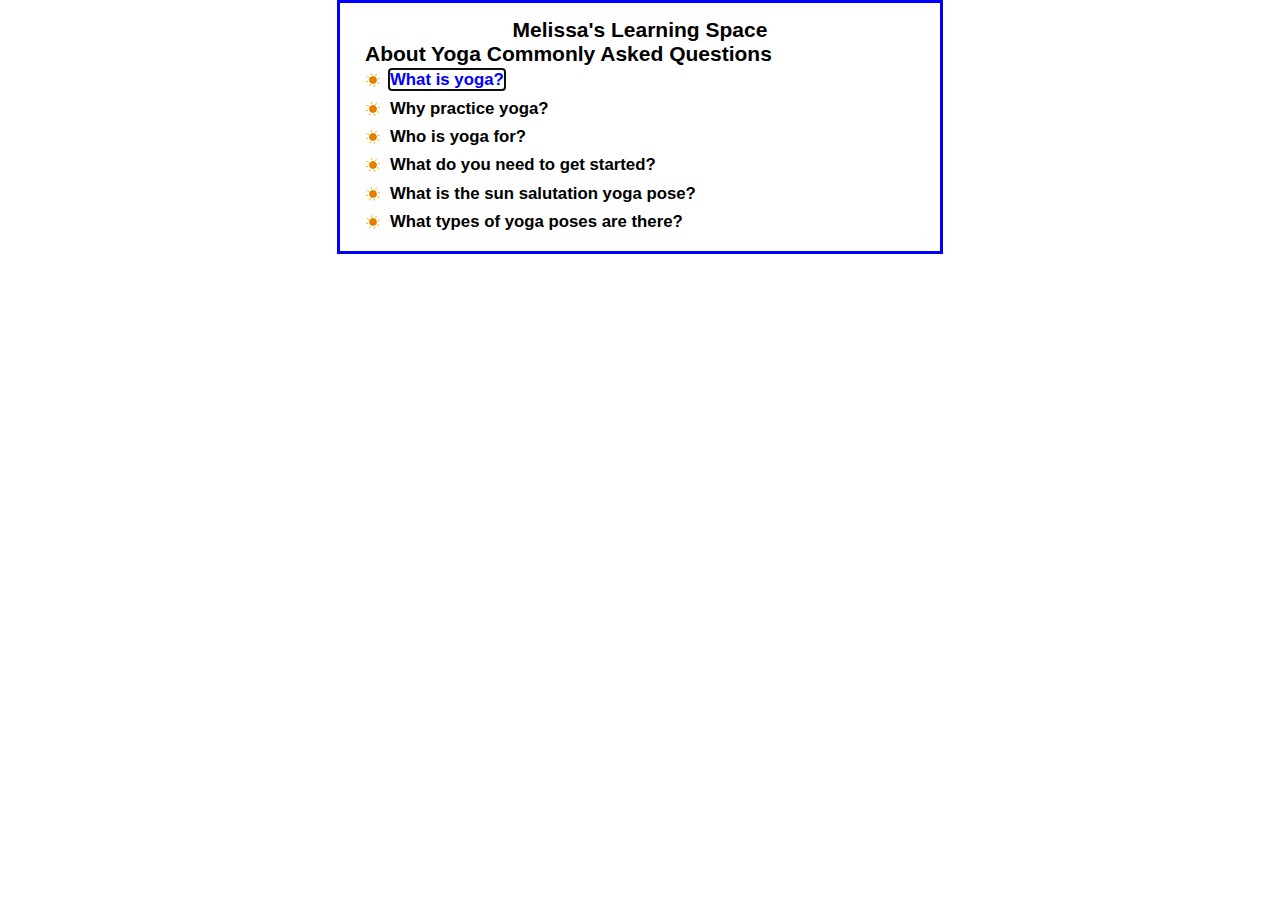
<file: about.html>
<!DOCTYPE html>

<html lang="en-US">

<head>

<meta charset="UTF-8">

<title>About Page</title>

<link rel="stylesheet" href="about.css">
<script src="https://code.jquery.com/jquery-3.1.1.min.js"></script>
<script src="faqs.js"></script>   
</head>

<body>
<header>
<a href="index.html" style="text-decoration:none; text-align: center;"><h1>Melissa's Learning Space</h1></a>
</header>
<h1> About Yoga Commonly Asked Questions </h1>
<main id="faqs">
<h2><a href="#">What is yoga?</a></h2>
<div>
<p>Yoga is a group of physical, mental, and spiritual practices or disciplines which originated in ancient India.
Various styles of yoga combine physical postures, breathing techniques, and meditation or relaxation.</p>
</div>
<h2><a href="#">Why practice yoga?</a></h2>
<div>
<p>Yoga helps strengthen and make you more flexible. It also offers a practice for self-reflection, relaxation, and exercise. It helps strengthen the body and relax the mind and is suitable for all fitness levels.</p>
</div>
<h2><a href="#">Who is yoga for?</a></h2>
<div>
<p>Yoga is for everyone. Beginners may want to ease into it but there are many different types of yoga that can suit all levels.</p>
</div>
<h2><a href="#">What do you need to get started?</a></h2>
<div>
<p>All you need is a yoga mat and comfortable clothes. If you don't have a yoga mat, you may use a towel.</p>
</div>
<h2><a href="#">What is the sun salutation yoga pose?</a></h2>
<div>
<p>It is a sequence of warm up poses that combines deep breathing with flowing movement, they stretch the entire body and build strenght as well.</p>
</div>
<h2><a href="#">What types of yoga poses are there?</a></h2>
<div>
<p>There are many types of yoga. Some include Anusara, Ashtanga, Bikram, and Hatha yoga. In this tutorial you will learn the Vinyasa style sequence Sun Salutation, it is known for its flowy movements and coordination with breathing.</p>
</div>
</main>
</body>
</html>
</file>
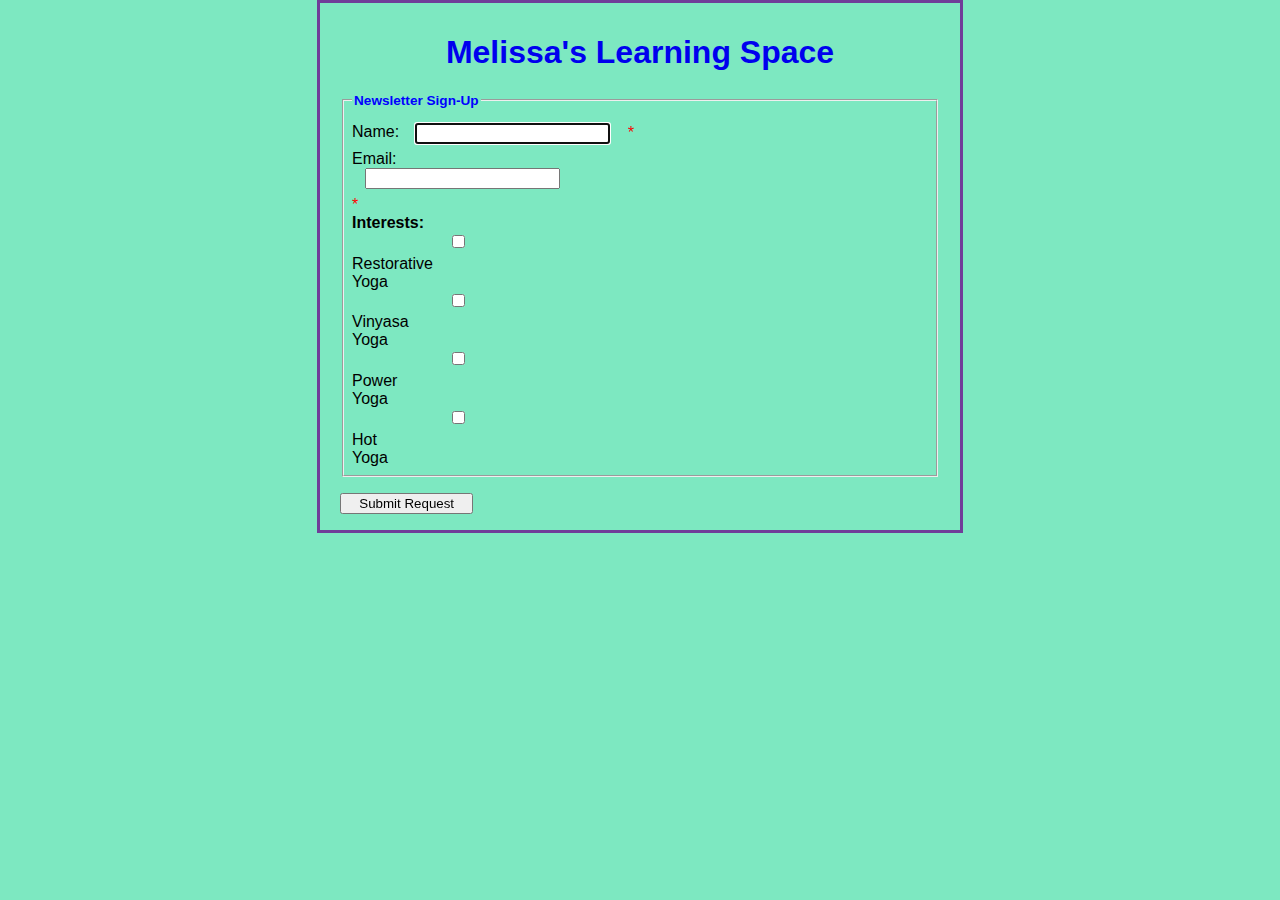
<file: newsletter.html>
<!DOCTYPE html>
<html lang="en-US">

<head>
<meta charset="UTF-8">
<title>Newsletter Sign-Up</title>
<link rel="stylesheet" href="newsletter.css">
<script src="https://code.jquery.com/jquery-3.1.1.min.js"></script>
<script src="yoga.js"></script>
</head>

<body>
<header>
<a href="index.html" style="text-decoration:none; text-align: center;"><h1>Melissa's Learning Space</h1></a>
</header>
<form action="response.html" method="get"
name="newsletter_signup" id="newsletter_signup">

<fieldset>
<legend>Newsletter Sign-Up</legend>
<label for="name">Name:</label>
<input type="text" name="name" id="name" >
<span>*</span><br>

<label for="email">Email:</lable>
<input type="text" name="email" id="email">
<span>*</span><br>

<label><strong>Interests:</strong></label><br>
<input type="checkbox" name="yoga" id="yoga">Restorative Yoga<br>
<input type="checkbox" name="yoga" id="yoga">Vinyasa Yoga<br>
<input type="checkbox" name="yoga" id="yoga">Power Yoga<br>
<input type="checkbox" name="yoga" id="yoga">Hot Yoga<br>
</fieldset>

<input type="submit" id="submit" value="Submit Request"><br>

</form>

</body>
</html>
</file>
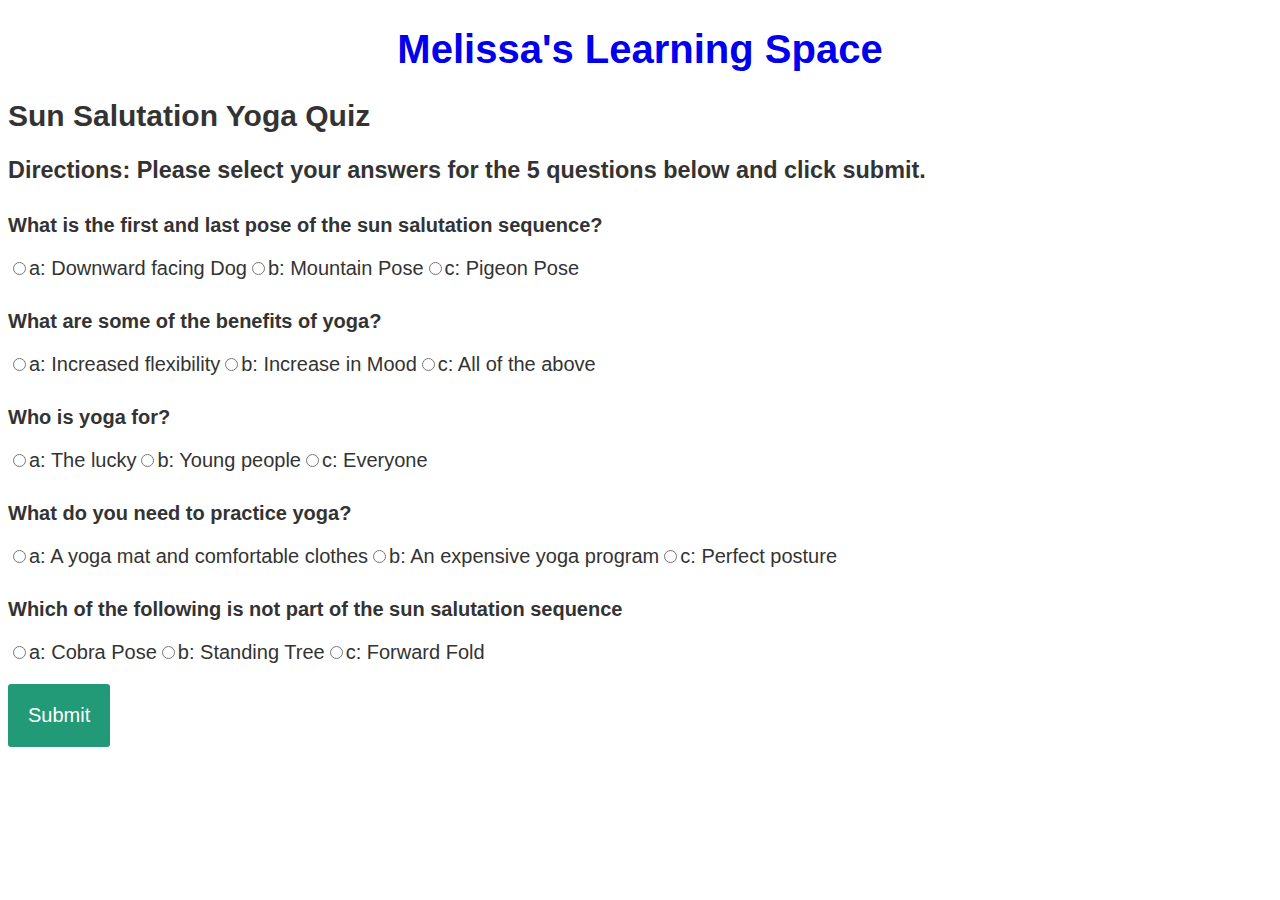
<file: quiz.html>
<!DOCTYPE html>
<html>
<head>
	<meta charset="utf-8">
	<title>Yoga Quiz</title>
	<link rel="stylesheet" href="quiz.css">
	<script src="http://code.jquery.com/jquery-3.1.1.min.js"></script>
	<script src="quiz.js"></script>
	</head>
	
<body>
<header>
<a href="index.html" style="text-decoration:none; text-align: center;"><h1>Melissa's Learning Space</h1></a>
</header>
<h2>Sun Salutation Yoga Quiz</h2>
<h3>Directions: Please select your answers for the 5 questions below and click submit. </h3>
<div id="quiz"></div>
<button id="submit">Submit</button>
<div id="results"></div>
	
	
	
	
	
	
	
	
	
	
	
	
	
	
	
	
	
	
	
	
	
	
	
	
</body>
</html>
</file>
<file: about.css>
* {
    margin: 0;
    padding: 0;
}
body {
    font-family: Verdana, Arial, Helvetica, sans-serif;
    font-size: 87.5%;
    width: 550px;
    margin: 0 auto;
    border: 3px solid blue;
    padding: 15px 25px;
}
h1 { 
    font-size: 150%;
}
h2 {
    font-size: 120%;
    padding: .25em 0 .25em 25px;
    cursor: pointer;
    background: url(img/plus.png) no-repeat left center;
}
h2.minus {
    background: url(img/minus.png) no-repeat left center;
}

a {
    color: black;
    text-decoration: none; 
}
a:focus, a:hover { 
	color: blue; 
}
div {
    display: none;
}
/* display: none hides the div contents*/
div.open {
    display: block;
}

p {
    padding-bottom: .25em;
    padding-left: 25px;
}
</file>
<file: newsletter.css>
body {
    font-family: Arial, Helvetica, sans-serif;
    background-color:#7DE8C1 ;
    margin: 0 auto;
    width: 600px;
    border: 3px solid #703D99;
    padding: 10px 20px;
}
fieldset {
    margin-top: 1em;
    margin-bottom: 1em;
    padding: .5em;
}
legend {
    color: blue;
    font-weight: bold;
    font-size: 85%;
    margin-bottom: .5em;
}
label {
	float: left;
    width: 50px;
}
input, select {
    margin-left: 1em;
    margin-right: 1em;
    margin-bottom: .5em;
}
input {
    width: 14em;	
}
input.left {
	width: 1em;
	padding-left: 0;
}
p {
	margin-top: 0;
	margin-bottom: .5em;
}
input.last {
	margin-bottom: 1em;
}

#submit {
	margin-left: 0;
	width: 10em;
}
span {
	color: red;
}
</file>
<file: quiz.css>
body{
    font-size: 20px;
    font-family: sans-serif;
    color: #333;
}
.question{
    font-weight: 600;
    margin-top:30px;
    margin-bottom:20px;
}
.answers {
    margin-bottom: 20px;
}
#submit{
    font-family: sans-serif;
    font-size: 20px;
    background-color: #297;
    color: #fff;
    border: 0px;
    border-radius: 3px;
    padding: 20px;
    cursor: pointer;
    margin-bottom: 20px;
}
</file>
